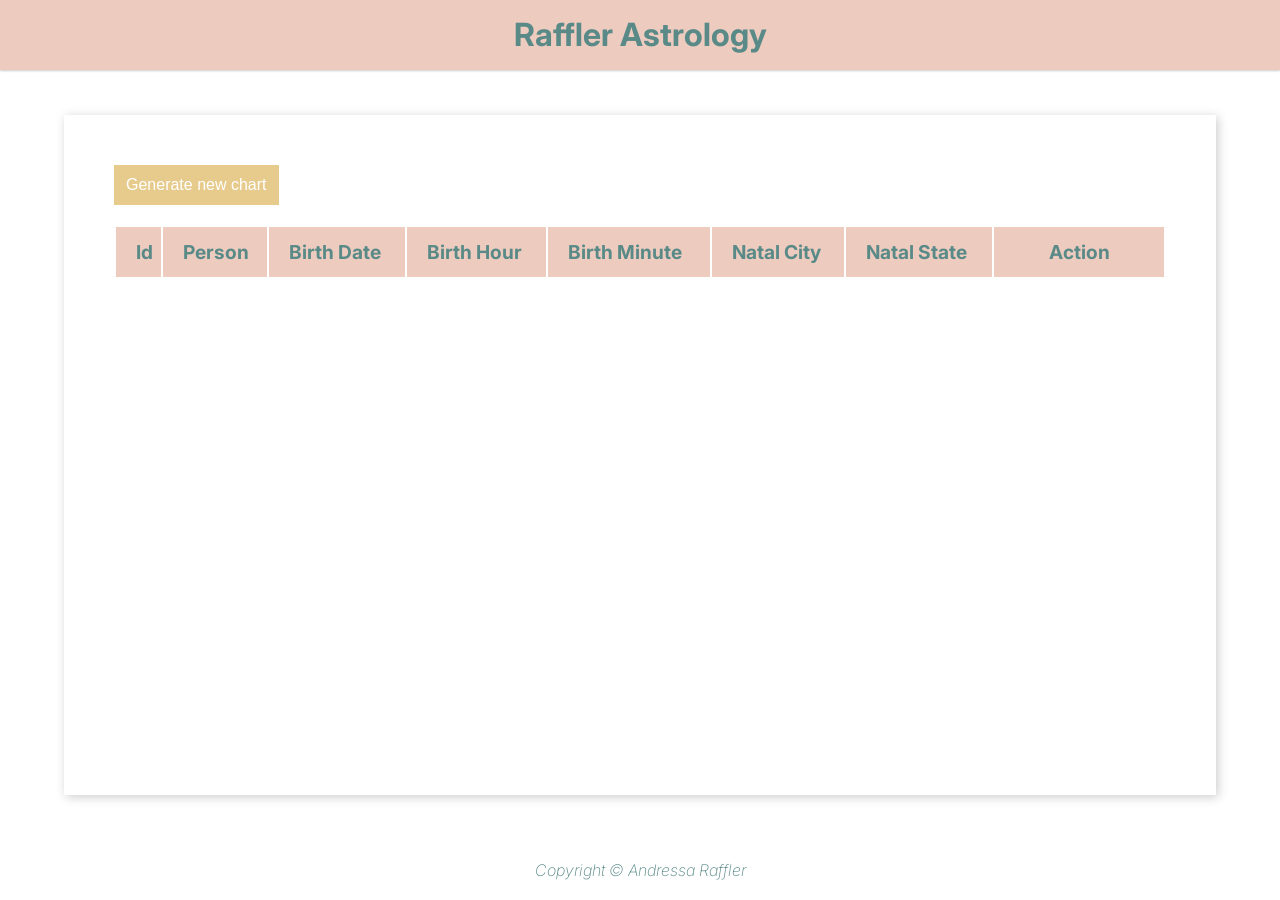
<file: webapp/people_list.html>
<!DOCTYPE html>
<html lang="pt-BR">
<head>
    <meta charset="UTF-8">
    <meta http-equiv="X-UA-Compatible" content="IE=edge">
    <meta name="viewport" content="width=device-width, initial-scale=1.0">
    <link rel="preconnect" href="https://fonts.gstatic.com">
    <link href="https://fonts.googleapis.com/css2?family=Karla:ital,wght@0,400;0,700;1,200;1,800&display=swap" rel="stylesheet">
    <link rel="preconnect" href="https://fonts.googleapis.com"> 
    <link rel="preconnect" href="https://fonts.gstatic.com" crossorigin> 
    <link href="https://fonts.googleapis.com/css2?family=Inter:wght@400;700&display=swap" rel="stylesheet">
    <link rel="stylesheet" href="css/main.css">
    <link rel="stylesheet" href="css/button.css">
    <link rel="stylesheet" href="css/records.css">
    <link rel="stylesheet" href="css/modal.css">
    <script src="script_people_list.js" defer></script>
    <title>Raffler Astrology</title>
</head>
<body>
    <header>
        <h1 class="header-title">Raffler Astrology</h1>
    </header>
    <main>
        <button type="button" class="button orange mobile" id="newChart">Generate new chart</button>
        <table class="records">
            <thead>
                <tr>
                    <th>Id</th>
                    <th>Person</th>
                    <th>Birth Date</th>
                    <th>Birth Hour</th>
                    <th>Birth Minute</th>
                    <th>Natal City</th>
                    <th>Natal State</th>
                    <th>Action</th>
                </tr>
            </thead>
            <tbody id="stats-output">
            </tbody>
        </table>

        <div class="modal" id="modal">
            <div class="modal-content">
                <header class="modal-header">
                    <h2>New Chart</h2>
                    <span class="modal-close" id="modalClose">&#10006;</span>
                </header>
                <form class="modal-form">
                    <input type="text"   class="name modal-field"        name="name"         placeholder="Name"                             >
                    <input type="date"   class="birthDate modal-field"   name="birth_date"   placeholder="Birth Date"                       >
                    <input type="number" class="birthHour modal-field"   name="birth_hour"   placeholder="Birth Hour"   min="00" max="23"   >
                    <input type="number" class="birthMinute modal-field" name="birth_minute" placeholder="Birth Minute" min="00" max="59"   >
                    <select id="state" name="state" class="state modal-field" >
                      <option value="">Birth State</option>
                    </select>
                    <select id="city" name="city" class="city modal-field" >
                        <option value="">Birth City</option>
                    </select>
                </form>
                <footer class="modal-footer">
                    <button id="save" class="button green">Save  </button>
                    <button id="cancel" class="button red">Cancel </button>
                </footer>
            </div>
        </div>

        <div class="modalFilled" id="modalFilled">
            <div class="modal-content">
                <header class="modal-header">
                    <h2>Edit Chart</h2>
                    <span class="modal-close" id="modalClose">&#10006;</span>
                </header>
                <form class="modal-form">
                    <input type="text"   id="id_name"         class="name modal-field"           placeholder="Name"                                >
                    <input type="date"   id="id_birth_date"   class="birthDate modal-field"      placeholder="Birth Date"                          >
                    <input type="number" id="id_birth_hour"   class="birthHour modal-field"      placeholder="Birth Hour"   min="00" max="23"      >
                    <input type="number" id="id_birth_minute" class="birthMinute modal-field"    placeholder="Birth Minute" min="00" max="59"      >
                    <select id="state" name="state" class="state modal-field" >
                        <option value="">Birth State</option>
                      </select>
                      <select id="city" name="city" class="city modal-field" >
                          <option value="">Birth City</option>
                        </select>
                </form>
                <footer class="filledModal-footer">
                    <button id="saveEdit" class="button green">Save  </button>
                    <button id="cancelEdit" class="button red">Cancel </button>
                </footer>
            </div>
        </div>

    </main>
    <footer>
        Copyright &copy; Andressa Raffler
    </footer>
</body>
</html>
</file>
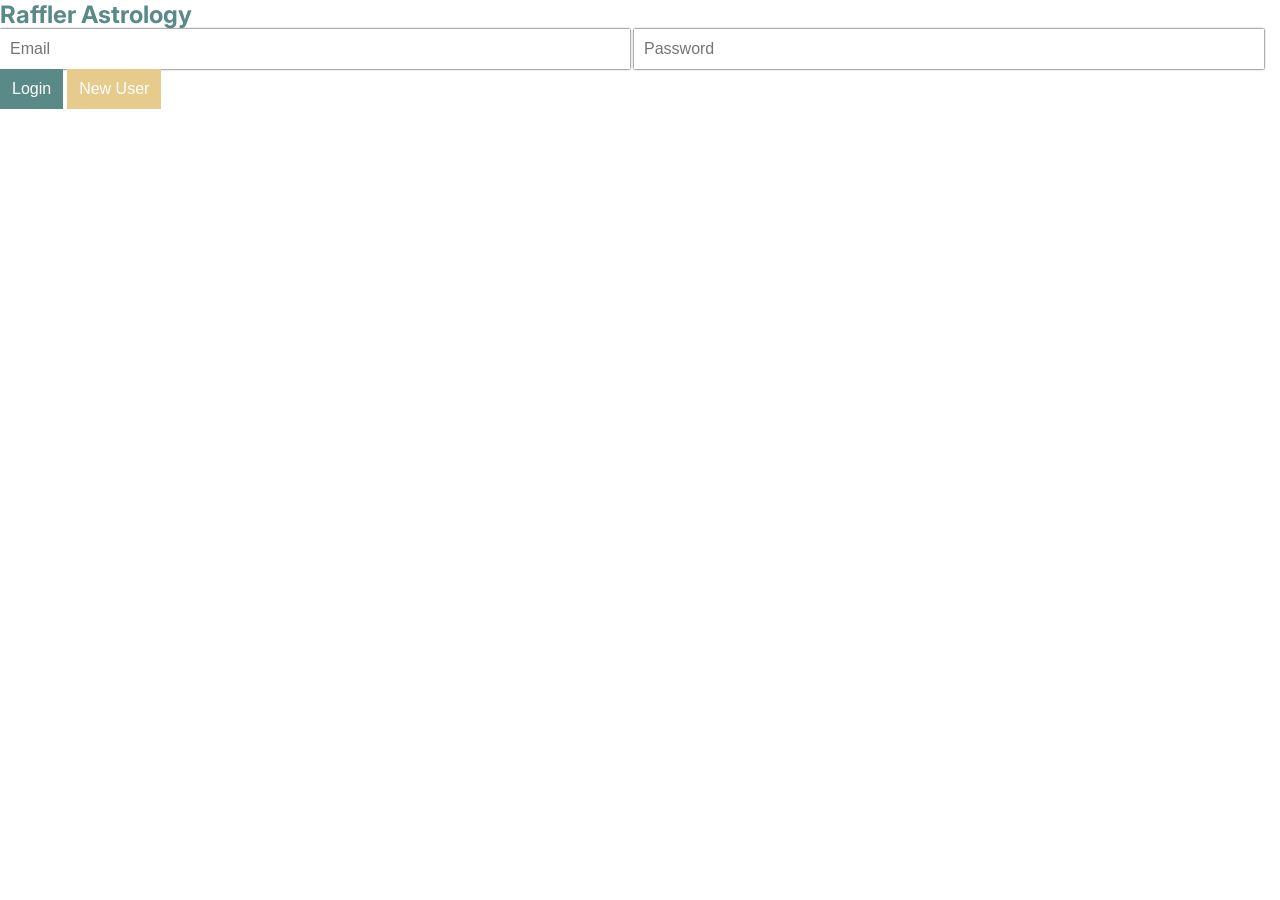
<file: src/main/webapp/login.html>
<!DOCTYPE html>
<html lang="en">
<head>
    <meta charset="UTF-8">
    <meta http-equiv="X-UA-Compatible" content="IE=edge">
    <meta name="viewport" content="width=device-width, initial-scale=1.0">
    <link rel="preconnect" href="https://fonts.googleapis.com"> 
    <link rel="preconnect" href="https://fonts.gstatic.com" crossorigin> 
    <link href="https://fonts.googleapis.com/css2?family=Inter:wght@400;700&display=swap" rel="stylesheet">
    <link rel="stylesheet" href="css/main.css">
    <link rel="stylesheet" href="css/button.css">
    <link rel="stylesheet" href="css/records.css">
    <link rel="stylesheet" href="css/modal.css">
    <script src="script_login.js" defer></script>
    <title>Raffler Astrology</title>
</head>
<body>
    <section class="container primary">
        <div id="buttons">
            <div class="container__box">
                <h1 class="container__title">Raffler Astrology</h1>
                <form class = "container__login" action="">
                    <input  id = "login_email" type="email"    class="email modal-field"    name="email"    placeholder="Email">
                    <input  id = "login_password" type="password" class="password modal-field" name="password" placeholder="Password">
                    <button id="login"     class = "btn button green"  >Login</button>
                    <button id="new_user"  class = "btn button orange" onclick = "window.location.href='new_user.html'">New User</button>
                </form> 
            </div>
        </div>     
    </section>
</body>
</html>
</file>
<file: webapp/css/main.css>
*{
    padding: 0;
    margin: 0;
    box-sizing: border-box;
}



:root{
    --primary-color: #eecbbf ;
    --secundary-color: #7da3a1;
    --shadow-color: #CCC;
    --text-color: #598a87;
    --primary-font: 'Inter';
}

body{
    min-height: 100vh;
    display: flex;
    flex-direction: column;
    font-family: var(--primary-font);
    color: #598a87;
    position:relative;
}

header{
    background-color: var(--primary-color);
    height: 70px;
    text-align: center;
    line-height: 70px;
    box-shadow: 0 1px 2px var(--shadow-color);
}

.header-title{
    color: #598a87;
    font-size: 2rem;
}

main{
    flex-grow: 1;
    display: flex;
    flex-direction: column;
    align-items: flex-start;
    width: 90%;
    margin: 5vh auto;
    padding: 50px;
    box-shadow: 2px 2px 10px var(--shadow-color);
    gap: 20px;
}

footer{
    width:100;
    text-align: center;
    font-weight: 200;
    font-style: italic;
    padding: 20px;
}

@media (max-width:480px){
    header{
        position:fixed;
        width:100%;
    }
    .header-title{
        font-size: 1.5rem;
    }

    main{
        padding: 0;
        margin: 20px 0 0 0;
        width:100%;
        box-shadow: none;
    }
}
</file>
<file: webapp/css/button.css>
.button{
    border-style: none;
    height: 40px;
    padding: 6px 12px;
    background-color: black;
    color: white;
    font-size: 1rem;
    cursor: pointer;
    transition: box-shadow .6s ease;
}

.button.orange{
    background-color: #e6cb8c;
}

button.green{
    background-color: #598a87;
}

button.red{
    background-color: #eecbbf;
}

.button:hover{
    box-shadow: inset 200px 0 0 #00000055;
}

@media(max-width:480px){
    .button.mobile{
        color:transparent;
        font-size:0;
        width:50px;
        height:50px;
        border-radius: 50%;
        position:fixed;
        top: 90vh;
        left: 80vw;
    }
    .button.mobile::before{
        content: "+";
        color:black;
        font-size:2rem;
        width:100%;
        height:100%;
    }
}
</file>
<file: webapp/css/records.css>
.records{
    width: 100%;
    user-select: none;
    text-align: left;
}

.records th{
    height: 50px;
    background-color: var(--primary-color);
    padding-left: 20px;
    font-size: 1.2rem;    
}
.records td{
    height: 50px;
    padding-left: 20px;
}

.records th:last-child,
.records td:last-child{
    padding: 0;
    min-width: 140px;
    text-align: center;
}

.records tr:hover{
    background-color: var(--secundary-color);
}

@media(max-width:480px){
    .records{
        border-spacing: 5px;
    }
    .records thead{
        display:none;
    }
    .records tr{
        box-shadow: 0 1px 3px var(--shadow-color);
    }
    .records td:not(:first-child){
        display:flex;
        justify-content: space-between;
        padding: 0 20px;
    }

    .records td{
        margin:10px 0;
    }

    .records tr:hover{
        background-color: inherit;
    }
}
</file>
<file: webapp/css/modal.css>
.modal{
    position: fixed;
    top:0;
    left:0;
    width: 100%;
    height: 100%;
    background: white;
    opacity: 0;
    z-index: -1;
}
.modalFilled{
    position: fixed;
    top:0;
    left:0;
    width: 100%;
    height: 100%;
    background: white;
    opacity: 0;
    z-index: -1;
}

.modal.active{
    position: fixed;
    top:0;
    left:0;
    width: 100%;
    height: 100%;
    background: white;
    opacity: 0;
    z-index: -1;
}

.modalFilled.active{
    position: fixed;
    top:0;
    left:0;
    width: 100%;
    height: 100%;
    background: white;
    opacity: 0;
    z-index: -1;
}

.modal{
    position: fixed;
    top:0;
    left:0;
    width: 100%;
    height: 100%;
    background: white;
    opacity: 0;
    z-index: -1;
}
.modalFilled{
    position: fixed;
    top:0;
    left:0;
    width: 100%;
    height: 100%;
    background: white;
    opacity: 0;
    z-index: -1;
}

.modal.active{
    opacity: 1;
    z-index: 1;
}
.modalFilled.active{
    opacity: 1;
    z-index: 1;
}

.modal-content{
    display: flex;
    flex-direction: column;
    gap:20px;
    width: 50vw;
    margin: 15vh auto;
    padding-bottom: 20px;
    background-color: white;
    box-shadow: 1px 1px 10px black;
}

.modal-content-light {
    display: flex;
    flex-direction: column;
    gap: 20px;
    width: 50vw;
    max-height: 30vh; /* Defina um valor máximo para a altura do modal */
    overflow-y: auto; /* Adicione um scroll caso o conteúdo seja maior que a altura do modal */
    padding: 20px;
    background-color: white;
    box-shadow: 1px 1px 10px black;
  }


.modal-header{
    display: flex;
    position: relative;
    width: 40px;
    height: 40px;
    line-height: 40px;
    font-size: 1rem;
}


.modal-close{
    position: absolute;
    right: 0;
    display: block;
    width: 40px;
    height: 40px;
    text-align: center;
    user-select: none;
    cursor: pointer;
}

.modal-close:hover{
    background-color: #FF4949;
    color: white;
}

.modal-form{
    display: flex;
    justify-content: space-between;
    flex-wrap: wrap;
    gap: 20px;
    padding: 0 20px;
}

.modal-buttons {
    display: flex;
    justify-content: space-between;
    flex-wrap: wrap;
    gap: 5px;
    padding: 0 5px;
  }

.modal-field{
    width: calc(50% - 10px);
    height: 40px;
    outline-style: none;
    border-style: none;
    box-shadow: 0 0 2px black;
    padding: 0 10px;
    font-size:1rem;
}

.modal-field-light{
    width: 100%;
    height: 40px;
    outline-style: none;
    border-style: none;
    box-shadow: 0 0 2px black;
    padding: 0 10px;
    font-size: 1rem;
    box-sizing: border-box;
}

.modal-field:focus{
    border: 2px solid var(--primary-color);
    box-shadow: 0 0 3px var(--primary-color);
}


.modal-footer{
    background-color: inherit;
    text-align: right;
    padding: 0 20px;
}

@media (max-width:480px){
    .modal{
        top:100%;
        transition: all 1s ease;
    }
    .modal.active{
        top:0;
    }
    .modal-content{
        margin:0;
        width:100%;
        position:fixed;
    }
    .modal-field{
        width:100%;
    }
}


@media (max-width:480px){
    .modalFilled{
        top:100%;
        transition: all 1s ease;
    }
    .modal.active{
        top:0;
    }
    .modal-content{
        margin:0;
        width:100%;
        position:fixed;
    }
    .modal-field{
        width:100%;
    }
}
</file>
<file: src/main/webapp/css/main.css>
*{
    padding: 0;
    margin: 0;
    box-sizing: border-box;
}



:root{
    --primary-color: #eecbbf ;
    --secundary-color: #7da3a1;
    --shadow-color: #CCC;
    --text-color: #598a87;
    --primary-font: 'Inter';
}

body{
    min-height: 100vh;
    display: flex;
    flex-direction: column;
    font-family: var(--primary-font);
    color: #598a87;
    position:relative;
}

header{
    background-color: var(--primary-color);
    height: 70px;
    text-align: center;
    line-height: 70px;
    box-shadow: 0 1px 2px var(--shadow-color);
}

.header-title{
    color: #598a87;
    font-size: 2rem;
}

main{
    flex-grow: 1;
    display: flex;
    flex-direction: column;
    align-items: flex-start;
    width: 90%;
    margin: 5vh auto;
    padding: 50px;
    box-shadow: 2px 2px 10px var(--shadow-color);
    gap: 20px;
}

footer{
    width:100;
    text-align: center;
    font-weight: 200;
    font-style: italic;
    padding: 20px;
}

@media (max-width:480px){
    header{
        position:fixed;
        width:100%;
    }
    .header-title{
        font-size: 1.5rem;
    }

    main{
        padding: 0;
        margin: 20px 0 0 0;
        width:100%;
        box-shadow: none;
    }
}
</file>
<file: src/main/webapp/css/button.css>
.button{
    border-style: none;
    height: 40px;
    padding: 6px 12px;
    background-color: black;
    color: white;
    font-size: 1rem;
    cursor: pointer;
    transition: box-shadow .6s ease;
}

.button.orange{
    background-color: #e6cb8c;
}

button.green{
    background-color: #598a87;
}

button.red{
    background-color: #eecbbf;
}

.button:hover{
    box-shadow: inset 200px 0 0 #00000055;
}

@media(max-width:480px){
    .button.mobile{
        color:transparent;
        font-size:0;
        width:50px;
        height:50px;
        border-radius: 50%;
        position:fixed;
        top: 90vh;
        left: 80vw;
    }
    .button.mobile::before{
        content: "+";
        color:black;
        font-size:2rem;
        width:100%;
        height:100%;
    }
}
</file>
<file: src/main/webapp/css/records.css>
.records{
    width: 100%;
    user-select: none;
    text-align: left;
}

.records th{
    height: 50px;
    background-color: var(--primary-color);
    padding-left: 20px;
    font-size: 1.2rem;    
}
.records td{
    height: 50px;
    padding-left: 20px;
}

.records th:last-child,
.records td:last-child{
    padding: 0;
    min-width: 140px;
    text-align: center;
}

.records tr:hover{
    background-color: var(--secundary-color);
}

@media(max-width:480px){
    .records{
        border-spacing: 5px;
    }
    .records thead{
        display:none;
    }
    .records tr{
        box-shadow: 0 1px 3px var(--shadow-color);
    }
    .records td:not(:first-child){
        display:flex;
        justify-content: space-between;
        padding: 0 20px;
    }

    .records td{
        margin:10px 0;
    }

    .records tr:hover{
        background-color: inherit;
    }
}
</file>
<file: src/main/webapp/css/modal.css>
.modal{
    position: fixed;
    top:0;
    left:0;
    width: 100%;
    height: 100%;
    background: white;
    opacity: 0;
    z-index: -1;
}
.modalFilled{
    position: fixed;
    top:0;
    left:0;
    width: 100%;
    height: 100%;
    background: white;
    opacity: 0;
    z-index: -1;
}

.modal.active{
    position: fixed;
    top:0;
    left:0;
    width: 100%;
    height: 100%;
    background: white;
    opacity: 0;
    z-index: -1;
}

.modalFilled.active{
    position: fixed;
    top:0;
    left:0;
    width: 100%;
    height: 100%;
    background: white;
    opacity: 0;
    z-index: -1;
}

.modal{
    position: fixed;
    top:0;
    left:0;
    width: 100%;
    height: 100%;
    background: white;
    opacity: 0;
    z-index: -1;
}
.modalFilled{
    position: fixed;
    top:0;
    left:0;
    width: 100%;
    height: 100%;
    background: white;
    opacity: 0;
    z-index: -1;
}

.modal.active{
    opacity: 1;
    z-index: 1;
}
.modalFilled.active{
    opacity: 1;
    z-index: 1;
}

.modal-content{
    display: flex;
    flex-direction: column;
    gap:20px;
    width: 50vw;
    margin: 15vh auto;
    padding-bottom: 20px;
    background-color: white;
    box-shadow: 1px 1px 10px black;
}


.modal-header{
    display: flex;
    position: relative;
    justify-content: center;
    height: 40px;
    line-height: 40px;
    font-size: 1rem;
}


.modal-close{
    position: absolute;
    right: 0;
    display: block;
    width: 40px;
    height: 40px;
    text-align: center;
    user-select: none;
    cursor: pointer;
}

.modal-close:hover{
    background-color: #FF4949;
    color: white;
}

.modal-form{
    display: flex;
    justify-content: space-between;
    flex-wrap: wrap;
    gap: 20px;
    padding: 0 20px;
}

.modal-field{
    width: calc(50% - 10px);
    height: 40px;
    outline-style: none;
    border-style: none;
    box-shadow: 0 0 2px black;
    padding: 0 10px;
    font-size:1rem;
}

.modal-field:focus{
    border: 2px solid var(--primary-color);
    box-shadow: 0 0 3px var(--primary-color);
}


.modal-footer{
    background-color: inherit;
    text-align: right;
    padding: 0 20px;
}

@media (max-width:480px){
    .modal{
        top:100%;
        transition: all 1s ease;
    }
    .modal.active{
        top:0;
    }
    .modal-content{
        margin:0;
        width:100%;
        position:fixed;
    }
    .modal-field{
        width:100%;
    }
}


@media (max-width:480px){
    .modalFilled{
        top:100%;
        transition: all 1s ease;
    }
    .modal.active{
        top:0;
    }
    .modal-content{
        margin:0;
        width:100%;
        position:fixed;
    }
    .modal-field{
        width:100%;
    }
}
</file>
